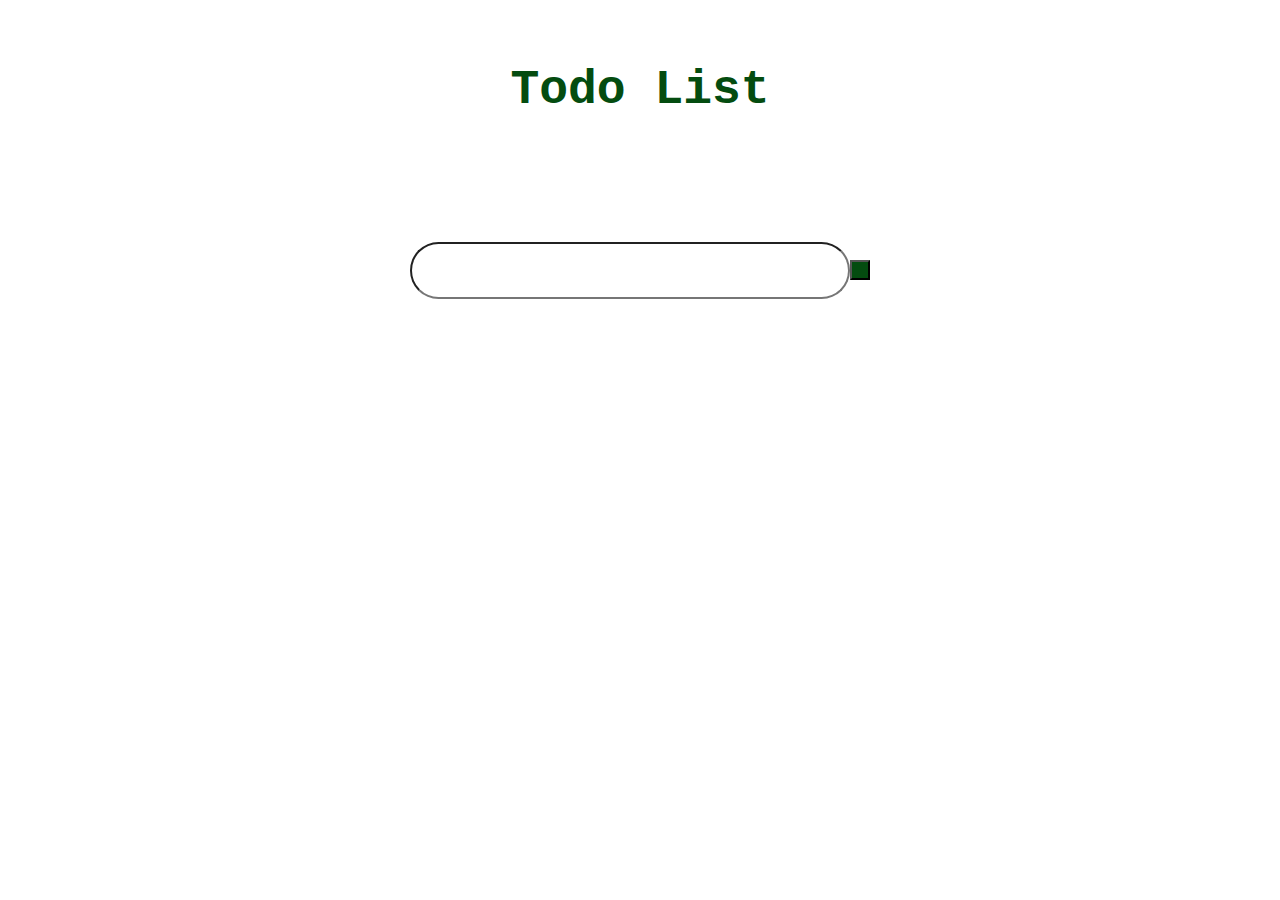
<file: index.html>
<!DOCTYPE html>
<html lang="en">
<head>
    <meta charset="UTF-8">
    <meta name="viewport" content="width=device-width, initial-scale=1.0">
    <title>Menu Task</title>
    <link rel="stylesheet" href="https://cdnjs.cloudflare.com/ajax/libs/font-awesome/6.4.2/css/all.min.css"
     integrity="sha512-z3gLpd7yknf1YoNbCzqRKc4qyor8gaKU1qmn+CShxbuBusANI9QpRohGBreCFkKxLhei6S9CQXFEbbKuqLg0DA==" 
     crossorigin="anonymous" 
     referrerpolicy="no-referrer" />
     <link rel="stylesheet" href="style.css">
</head>
<body>
    <header><h1>Todo List</h1></header>
   <form>
    <input type="text" class="task">
    <button class="task_button" type="submit"><i class="fa-thin fa-plus fa-fade"></i></button>
    
   </form> 

<div class="to-container">
   <ul class="todo_List"></ul> 
</div>




   <script src="index.js"></script> 
   
</body>
</html>
</file>
<file: style.css>
.task_button{
   color: red; 
}





*{
   margin: 0;
   padding: 0;
   box-sizing: border-box;

}
body{
   font-family: 'Courier New', Courier, monospace;
   color: blue;
   min-height: 40vh;
   
}
header{
   font-size: 1.5rem;
   color:rgb(4, 76, 16);
}

header,
form{
   min-height: 20vh;
   display: flex;
   justify-content: center;
   align-items: center;
   
}

form input{
padding: 0.5rem;
font-size: 2rem;
border-radius: 70px;

}

form button{
padding: 0.5rem;
font-size: 2rem;
background-color: rgb(4, 76, 16);
}
</file>
